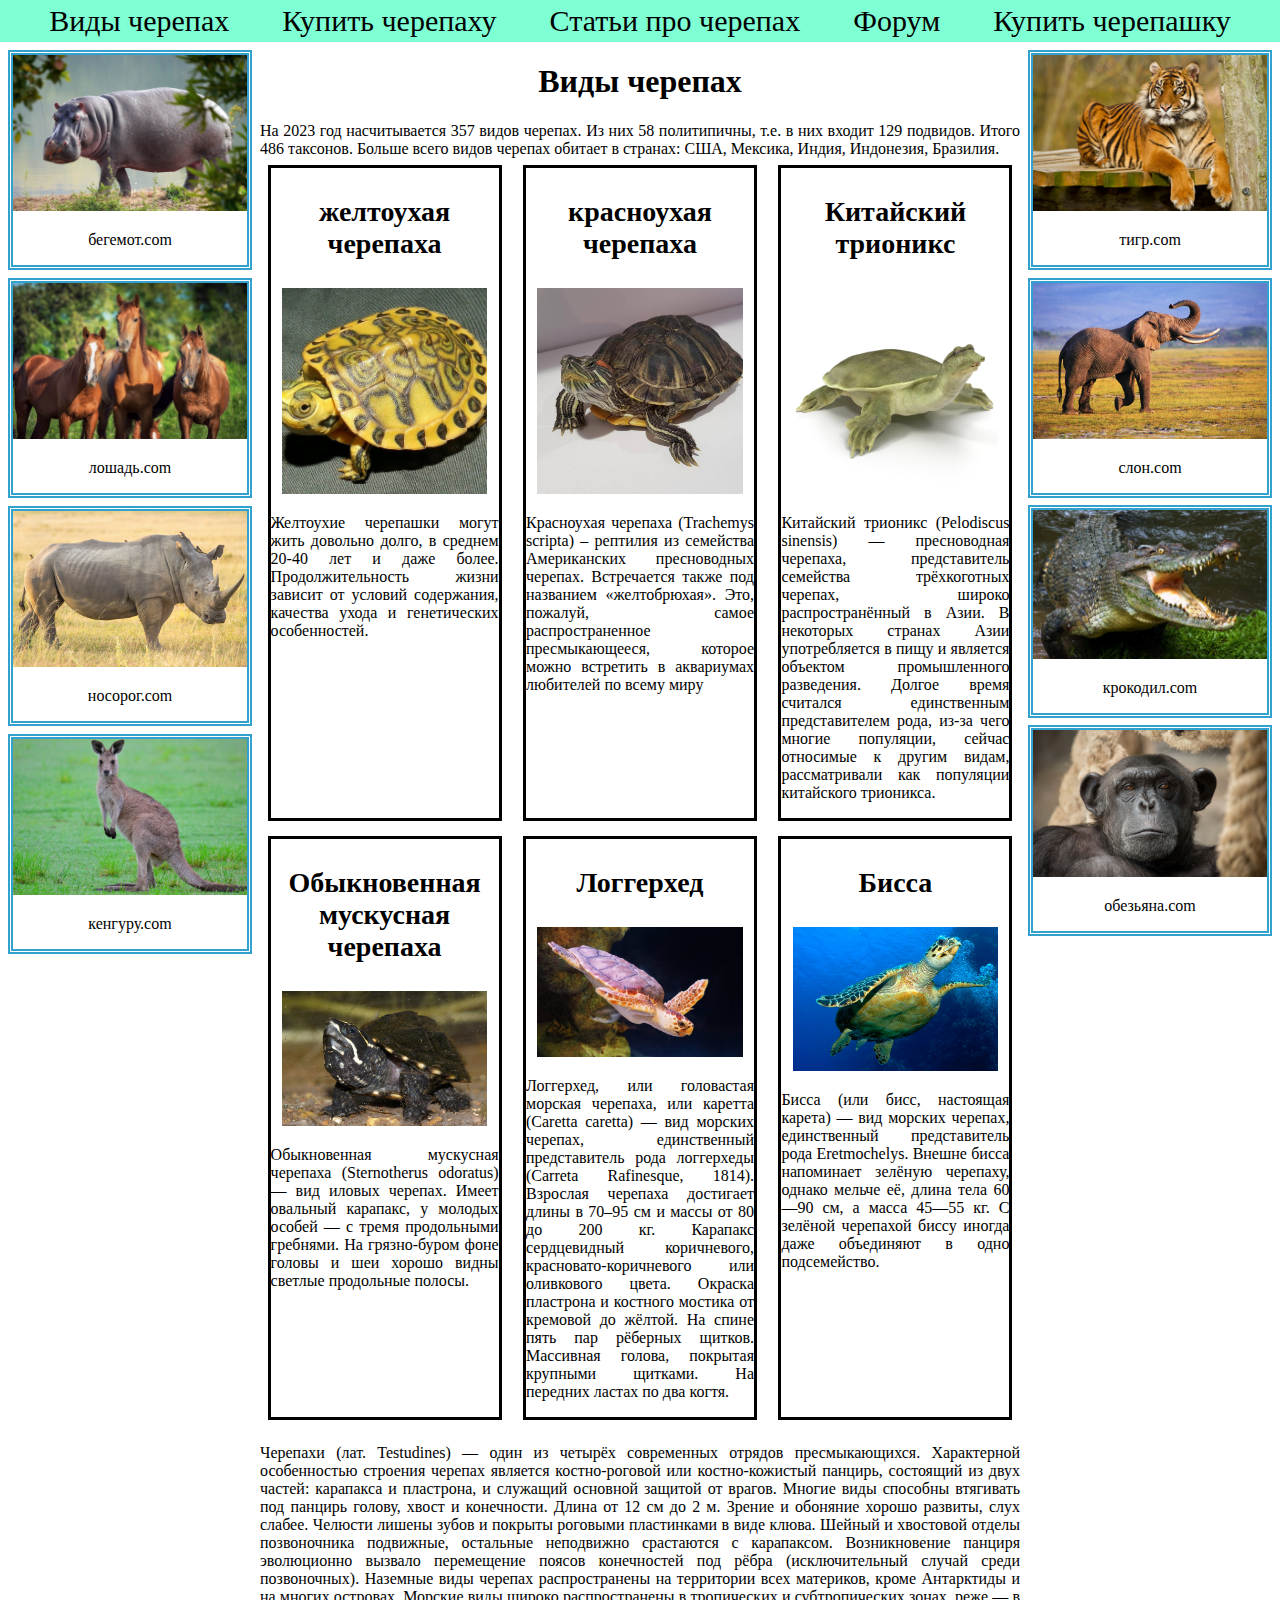
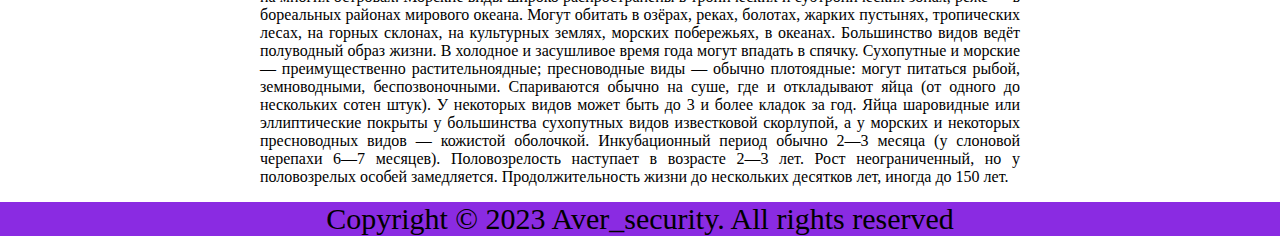
<file: lab3/index.html>
<!DOCTYPE html>
<html lang="en">
  <head>
    <meta charset="UTF-8" />
    <meta name="viewport" content="width=device-width, initial-scale=1.0" />
    <title>Мир Черепашек</title>
    <link rel="stylesheet" href="styke.css" />
  </head>
  <body class="holy-grail">
    <header>
      <a href="index.html">Виды черепах</a>
      <a href="#">Купить черепаху</a>
      <a href="article.html">Статьи про черепах</a>
      <a href="#">Форум</a>
      <a href="#">Купить черепашку</a>
    </header>

    <div class="holy-grail-body">
      <section class="holy-grail-content">
        <h1>Виды черепах</h1>
        <div class="text_of_body_1">
          На 2023 год насчитывается 357 видов черепах. Из них 58 политипичны,
          т.е. в них входит 129 подвидов. Итого 486 таксонов. Больше всего видов
          черепах обитает в странах: США, Мексика, Индия, Индонезия, Бразилия.
        </div>
        <div class="turtles">
          <div class="turtle">
            <h3>желтоухая черепаха</h3>
            <img src="yellow_turtle.jpg" alt="желтоухая черепаха" />
            <p>
              Желтоухие черепашки могут жить довольно долго, в среднем 20-40 лет
              и даже более. Продолжительность жизни зависит от условий
              содержания, качества ухода и генетических особенностей.
            </p>
          </div>
          <div class="turtle">
            <h3>красноухая черепаха</h3>
            <img src="red_turtle.jpeg" alt="красноухая черепаха" />
            <p>
              Красноухая черепаха (Trachemys scripta) – рептилия из семейства
              Американских пресноводных черепах. Встречается также под названием
              «желтобрюхая». Это, пожалуй, самое распространенное
              пресмыкающееся, которое можно встретить в аквариумах любителей по
              всему миру
            </p>
          </div>
          <div class="turtle">
            <h3>Китайский трионикс</h3>
            <img src="China.jpg" alt="Китайский трионикс" />
            <p>
              Китайский трионикс (Pelodiscus sinensis) — пресноводная черепаха,
              представитель семейства трёхкоготных черепах, широко
              распространённый в Азии. В некоторых странах Азии употребляется в
              пищу и является объектом промышленного разведения. Долгое время
              считался единственным представителем рода, из-за чего многие
              популяции, сейчас относимые к другим видам, рассматривали как
              популяции китайского трионикса.
            </p>
          </div>
          <div class="turtle">
            <h3>Обыкновенная мускусная черепаха</h3>
            <img
              src="muskusnaya-cherepaha.jpg"
              alt="Обыкновенная мускусная черепаха"
            />
            <p>
              Обыкновенная мускусная черепаха (Sternotherus odoratus) — вид
              иловых черепах. Имеет овальный карапакс, у молодых особей — с
              тремя продольными гребнями. На грязно-буром фоне головы и шеи
              хорошо видны светлые продольные полосы.
            </p>
          </div>
          <div class="turtle">
            <h3>Логгерхед</h3>
            <img src="logger.jpg" alt="Логгерхед" />
            <p>
              Логгерхед, или головастая морская черепаха, или каретта (Caretta
              caretta) — вид морских черепах, единственный представитель рода
              логгерхеды (Carreta Rafinesque, 1814). Взрослая черепаха достигает
              длины в 70–95 см и массы от 80 до 200 кг. Карапакс сердцевидный
              коричневого, красновато-коричневого или оливкового цвета. Окраска
              пластрона и костного мостика от кремовой до жёлтой. На спине пять
              пар рёберных щитков. Массивная голова, покрытая крупными щитками.
              На передних ластах по два когтя.
            </p>
          </div>
          <div class="turtle">
            <h3>Бисса</h3>
            <img src="bissa.jpg" alt="Бисса" />
            <p>
              Бисса (или бисс, настоящая карета) — вид морских черепах,
              единственный представитель рода Eretmochelys. Внешне бисса
              напоминает зелёную черепаху, однако мельче её, длина тела 60—90
              см, а масса 45—55 кг. С зелёной черепахой биссу иногда даже
              объединяют в одно подсемейство.
            </p>
          </div>
        </div>
        <div>
          <p>
            Черепахи (лат. Testudines) — один из четырёх современных отрядов
            пресмыкающихся. Характерной особенностью строения черепах является
            костно-роговой или костно-кожистый панцирь, состоящий из двух
            частей: карапакса и пластрона, и служащий основной защитой от
            врагов. Многие виды способны втягивать под панцирь голову, хвост и
            конечности. Длина от 12 см до 2 м. Зрение и обоняние хорошо развиты,
            слух слабее. Челюсти лишены зубов и покрыты роговыми пластинками в
            виде клюва. Шейный и хвостовой отделы позвоночника подвижные,
            остальные неподвижно срастаются с карапаксом. Возникновение панциря
            эволюционно вызвало перемещение поясов конечностей под рёбра
            (исключительный случай среди позвоночных). Наземные виды черепах
            распространены на территории всех материков, кроме Антарктиды и на
            многих островах. Морские виды широко распространены в тропических и
            субтропических зонах, реже — в бореальных районах мирового океана.
            Могут обитать в озёрах, реках, болотах, жарких пустынях, тропических
            лесах, на горных склонах, на культурных землях, морских побережьях,
            в океанах. Большинство видов ведёт полуводный образ жизни. В
            холодное и засушливое время года могут впадать в спячку. Сухопутные
            и морские — преимущественно растительноядные; пресноводные виды —
            обычно плотоядные: могут питаться рыбой, земноводными,
            беспозвоночными. Спариваются обычно на суше, где и откладывают яйца
            (от одного до нескольких сотен штук). У некоторых видов может быть
            до 3 и более кладок за год. Яйца шаровидные или эллиптические
            покрыты у большинства сухопутных видов известковой скорлупой, а у
            морских и некоторых пресноводных видов — кожистой оболочкой.
            Инкубационный период обычно 2—3 месяца (у слоновой черепахи 6—7
            месяцев). Половозрелость наступает в возрасте 2—3 лет. Рост
            неограниченный, но у половозрелых особей замедляется.
            Продолжительность жизни до нескольких десятков лет, иногда до 150
            лет.
          </p>
        </div>
      </section>

      <div class="holy-grail-sidebar-1 hg-sidebar">
        <div class="ads">
          <a href="">
            <img src="ads1.jpg" alt="бегемот" width="100%" />
            <p>бегемот.com</p>
          </a>
        </div>
        <div class="ads">
          <a href="">
            <img src="ads2.jpeg" alt="лошадь" width="100%" />
            <p>лошадь.com</p>
          </a>
        </div>
        <div class="ads">
          <a href="">
            <img src="ads3.jpg" alt="носорог" width="100%" />
            <p>носорог.com</p>
          </a>
        </div>
        <div class="ads">
          <a href="">
            <img src="ads4.jpeg" alt="кенгуру" width="100%" />
            <p>кенгуру.com</p>
          </a>
        </div>
      </div>

      <div class="holy-grail-sidebar-2 hg-sidebar">
        <div class="ads">
          <a href="">
            <img src="ads5.jpg" alt="тигр" width="100%" />
            <p>тигр.com</p>
          </a>
        </div>
        <div class="ads">
          <a href="">
            <img src="ads6.jpg" alt="слон" width="100%" />
            <p>слон.com</p>
          </a>
        </div>
        <div class="ads">
          <a href="">
            <img src="ads7.jpg" alt="крокодил" width="100%" />
            <p>крокодил.com</p>
          </a>
        </div>
        <div class="ads">
          <a href="">
            <img src="ads8.jpeg" alt="обезьяна" width="100%" />
            <p>обезьяна.com</p>
          </a>
        </div>
      </div>
    </div>

    <footer>Copyright © 2023 Aver_security. All rights reserved</footer>
  </body>
</html>
</file>
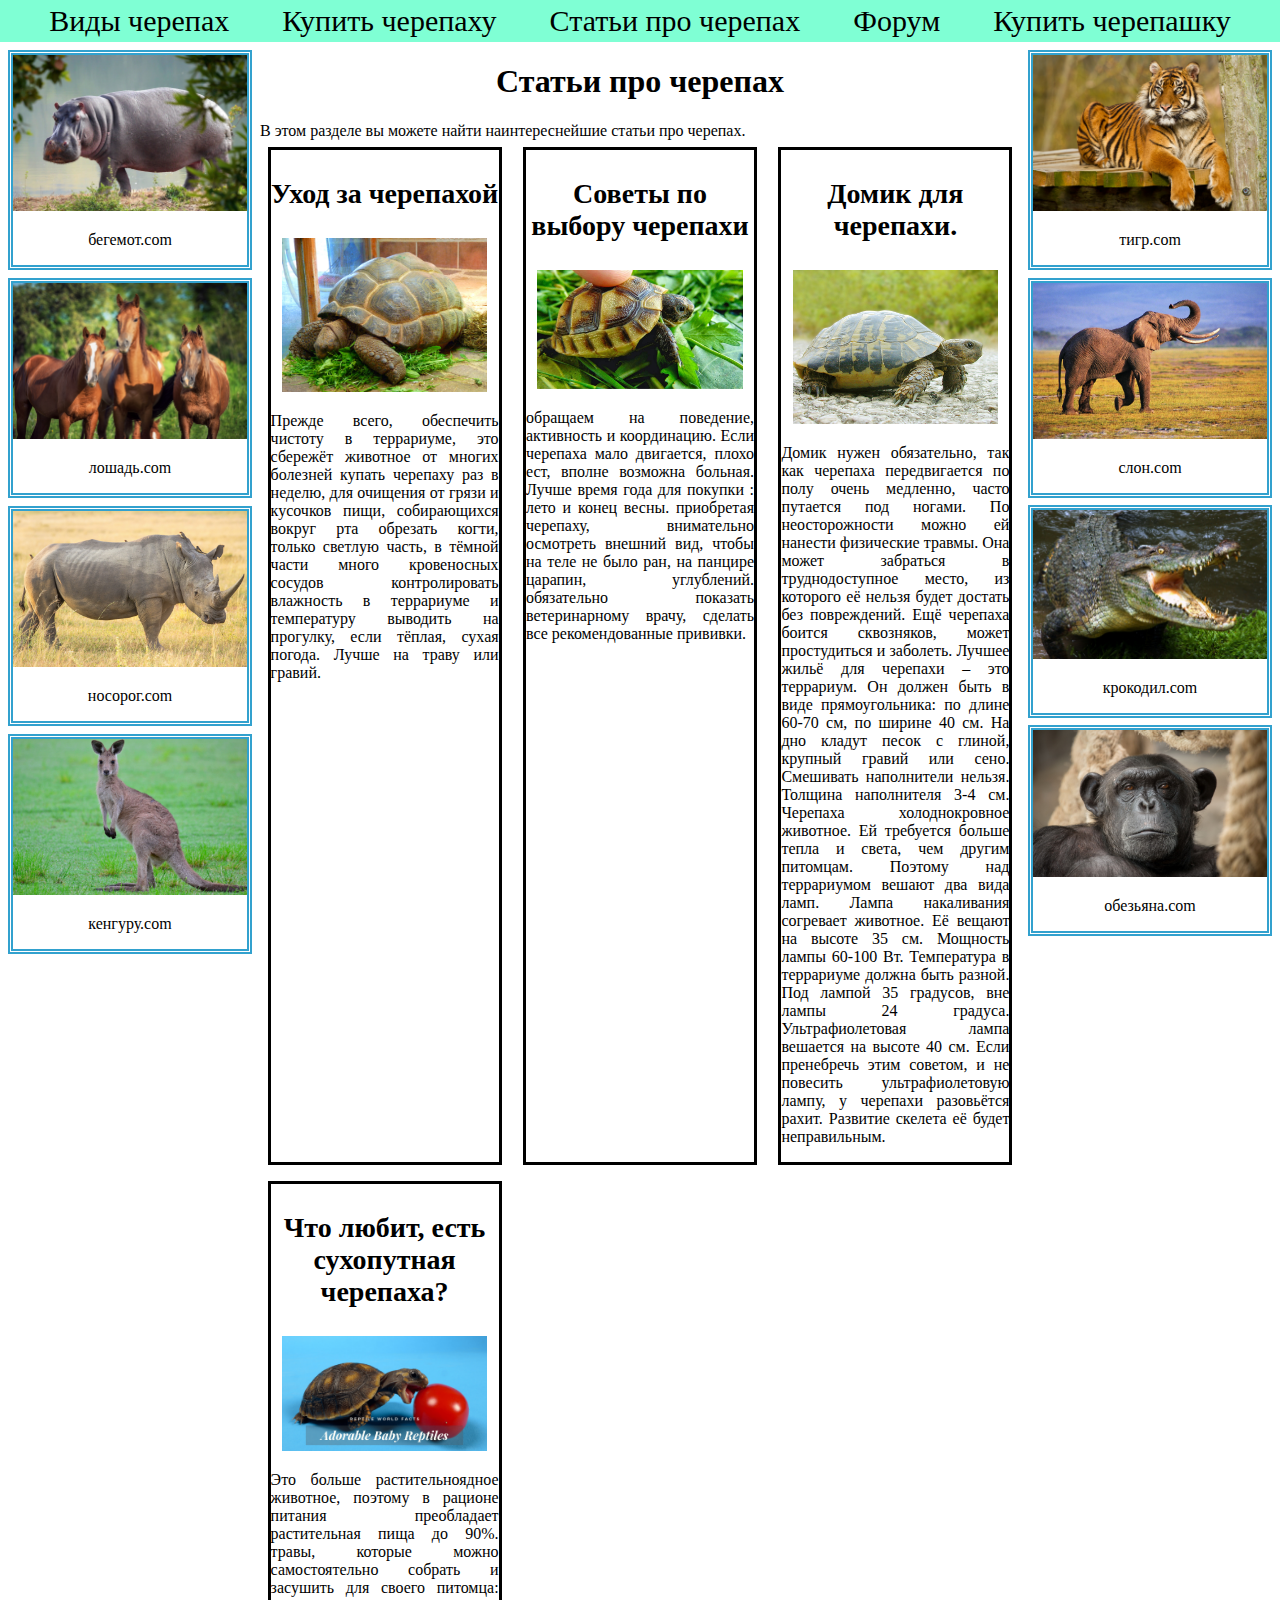
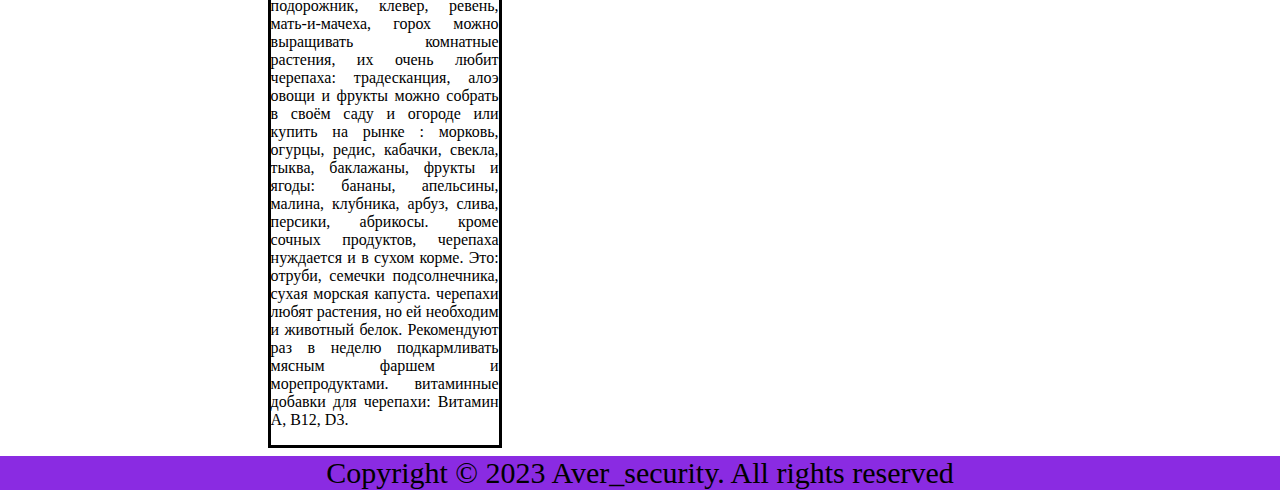
<file: lab3/article.html>
<!DOCTYPE html>
<html lang="en">
  <head>
    <meta charset="UTF-8" />
    <meta name="viewport" content="width=device-width, initial-scale=1.0" />
    <link rel="stylesheet" href="styke.css" />
    <title>Мир черепашек</title>
  </head>
  <body class="holy-grail">
    <header>
      <a href="index.html">Виды черепах</a>
      <a href="#">Купить черепаху</a>
      <a href="article.html">Статьи про черепах</a>
      <a href="#">Форум</a>
      <a href="#">Купить черепашку</a>
    </header>

    <div class="holy-grail-body">
      <section class="holy-grail-content">
        <h1>Статьи про черепах</h1>
        <div class="text_of_body_1">
          В этом разделе вы можете найти наинтереснейшие статьи про черепах.
        </div>
        <div class="turtles">
          <div class="turtle">
            <h3>Уход за черепахой</h3>
            <img src="tur1.jpg" alt="упс" />

            <p>
              Прежде всего, обеспечить чистоту в террариуме, это сбережёт
              животное от многих болезней купать черепаху раз в неделю, для
              очищения от грязи и кусочков пищи, собирающихся вокруг рта
              обрезать когти, только светлую часть, в тёмной части много
              кровеносных сосудов контролировать влажность в террариуме и
              температуру выводить на прогулку, если тёплая, сухая погода. Лучше
              на траву или гравий.
            </p>
          </div>
          <div class="turtle">
            <h3>Советы по выбору черепахи</h3>
            <img src="tur2.jpg" alt="упс" />
            <p>
              обращаем на поведение, активность и координацию. Если черепаха
              мало двигается, плохо ест, вполне возможна больная. Лучше время
              года для покупки : лето и конец весны. приобретая черепаху,
              внимательно осмотреть внешний вид, чтобы на теле не было ран, на
              панцире царапин, углублений. обязательно показать ветеринарному
              врачу, сделать все рекомендованные прививки.
            </p>
          </div>
          <div class="turtle">
            <h3>Домик для черепахи.</h3>
            <img src="tur3.jpg" alt="упс" />
            <p>
              Домик нужен обязательно, так как черепаха передвигается по полу
              очень медленно, часто путается под ногами. По неосторожности можно
              ей нанести физические травмы. Она может забраться в
              труднодоступное место, из которого её нельзя будет достать без
              повреждений. Ещё черепаха боится сквозняков, может простудиться и
              заболеть. Лучшее жильё для черепахи – это террариум. Он должен
              быть в виде прямоугольника: по длине 60-70 см, по ширине 40 см. На
              дно кладут песок с глиной, крупный гравий или сено. Смешивать
              наполнители нельзя. Толщина наполнителя 3-4 см. Черепаха
              холоднокровное животное. Ей требуется больше тепла и света, чем
              другим питомцам. Поэтому над террариумом вешают два вида ламп.
              Лампа накаливания согревает животное. Её вещают на высоте 35 см.
              Мощность лампы 60-100 Вт. Температура в террариуме должна быть
              разной. Под лампой 35 градусов, вне лампы 24 градуса.
              Ультрафиолетовая лампа вешается на высоте 40 см. Если пренебречь
              этим советом, и не повесить ультрафиолетовую лампу, у черепахи
              разовьётся рахит. Развитие скелета её будет неправильным.
            </p>
          </div>
          <div class="turtle">
            <h3>Что любит, есть сухопутная черепаха?</h3>
            <img src="tur4.png" alt="упс" />
            <p>
              Это больше растительноядное животное, поэтому в рационе питания
              преобладает растительная пища до 90%. травы, которые можно
              самостоятельно собрать и засушить для своего питомца: подорожник,
              клевер, ревень, мать-и-мачеха, горох можно выращивать комнатные
              растения, их очень любит черепаха: традесканция, алоэ овощи и
              фрукты можно собрать в своём саду и огороде или купить на рынке :
              морковь, огурцы, редис, кабачки, свекла, тыква, баклажаны, фрукты
              и ягоды: бананы, апельсины, малина, клубника, арбуз, слива,
              персики, абрикосы. кроме сочных продуктов, черепаха нуждается и в
              сухом корме. Это: отруби, семечки подсолнечника, сухая морская
              капуста. черепахи любят растения, но ей необходим и животный
              белок. Рекомендуют раз в неделю подкармливать мясным фаршем и
              морепродуктами. витаминные добавки для черепахи: Витамин А, В12,
              D3.
            </p>
          </div>
        </div>
      </section>

      <div class="holy-grail-sidebar-1 hg-sidebar">
        <div class="ads">
          <a href="">
            <img src="ads1.jpg" alt="бегемот" width="100%" />
            <p>бегемот.com</p>
          </a>
        </div>
        <div class="ads">
          <a href="">
            <img src="ads2.jpeg" alt="лошадь" width="100%" />
            <p>лошадь.com</p>
          </a>
        </div>
        <div class="ads">
          <a href="">
            <img src="ads3.jpg" alt="носорог" width="100%" />
            <p>носорог.com</p>
          </a>
        </div>
        <div class="ads">
          <a href="">
            <img src="ads4.jpeg" alt="кенгуру" width="100%" />
            <p>кенгуру.com</p>
          </a>
        </div>
      </div>

      <div class="holy-grail-sidebar-2 hg-sidebar">
        <div class="ads">
          <a href="">
            <img src="ads5.jpg" alt="тигр" width="100%" />
            <p>тигр.com</p>
          </a>
        </div>
        <div class="ads">
          <a href="">
            <img src="ads6.jpg" alt="слон" width="100%" />
            <p>слон.com</p>
          </a>
        </div>
        <div class="ads">
          <a href="">
            <img src="ads7.jpg" alt="крокодил" width="100%" />
            <p>крокодил.com</p>
          </a>
        </div>
        <div class="ads">
          <a href="">
            <img src="ads8.jpeg" alt="обезьяна" width="100%" />
            <p>обезьяна.com</p>
          </a>
        </div>
      </div>
    </div>

    <footer>Copyright © 2023 Aver_security. All rights reserved</footer>
  </body>
</html>
</file>
<file: lab3/styke.css>
.holy-grail {
  min-height: 100vh;
}
header {
  display: flex;
  flex-direction: row;
  flex-wrap: wrap;
  justify-content: space-evenly;
  font-size: 30px;
  background-color: aquamarine;
  padding-bottom: 0px;
}
footer {
  display: flex;
  flex-direction: row;
  flex-wrap: wrap;
  justify-content: space-evenly;
  font-size: 30px;
  background-color: blueviolet;
  padding-bottom: 0px;
}
html,
body {
  margin: 0;
  padding: 0;
  font-family: "Annie Use Your Telescope", cursive;
}
header > a {
  padding: 4px;
  text-decoration: none;
  color: black;
}

ul {
  list-style: none;
}

.holy-grail,
.holy-grail-body {
  display: flex;
  flex: 1 1 auto;
  flex-direction: column;
}

.holy-grail-content {
  flex: 1 1 auto;
}

.holy-grail-sidebar-1 {
  order: -1;
}

@media (min-width: 768px) {
  .holy-grail-body {
    flex-direction: row;
  }

  .hg-sidebar {
    flex: 0 0 260px;
  }
}

@import url("https://fonts.googleapis.com/css2?family=Annie+Use+Your+Telescope&family=Marcellus+SC&family=Poppins:ital,wght@1,300;1,500&display=swap");
.holy-grail-content {
  text-align: center;
}

.text_of_body_1 {
  text-align: justify;
  width: 100%;
}
.turtle img {
  width: 90%;
}
.turtle {
  margin: 1%;
  border: solid;
  width: 30%;
}

.turtles {
  display: flex;
  flex-wrap: wrap;
  justify-content: space-between;
}

h3 {
  font-size: 28px;
  overflow-wrap: anywhere;
}

p {
  overflow-wrap: anywhere;
  text-align: justify;
}
.holy-grail-sidebar-1 p {
  text-align: center;
}
.holy-grail-sidebar-2 p {
  text-align: center;
}
.ads {
  display: flex;
  justify-content: space-between;
  margin: 3%;
  border: thick double #32a1ce;
}

.ads > a {
  text-decoration: none;
  color: black;
}

@media print {
  html,
  body {
    height: 297mm;
    width: 210mm;
    font-size: 14px;
  }
  *,
  *:before,
  *:after {
    color: #000;
    box-shadow: none;
    text-shadow: none;
  }
  h1 {
    font-size: 24px;
  }
  h2 {
    font-size: 20px;
  }
  h3 {
    font-size: 18px;
  }
  header,
  footer,
  .holy-grail-sidebar-1,
  .holy-grail-sidebar-2 {
    display: none;
  }
}
@page {
  margin: 20mm 10mm 20mm 20mm;
}
</file>
